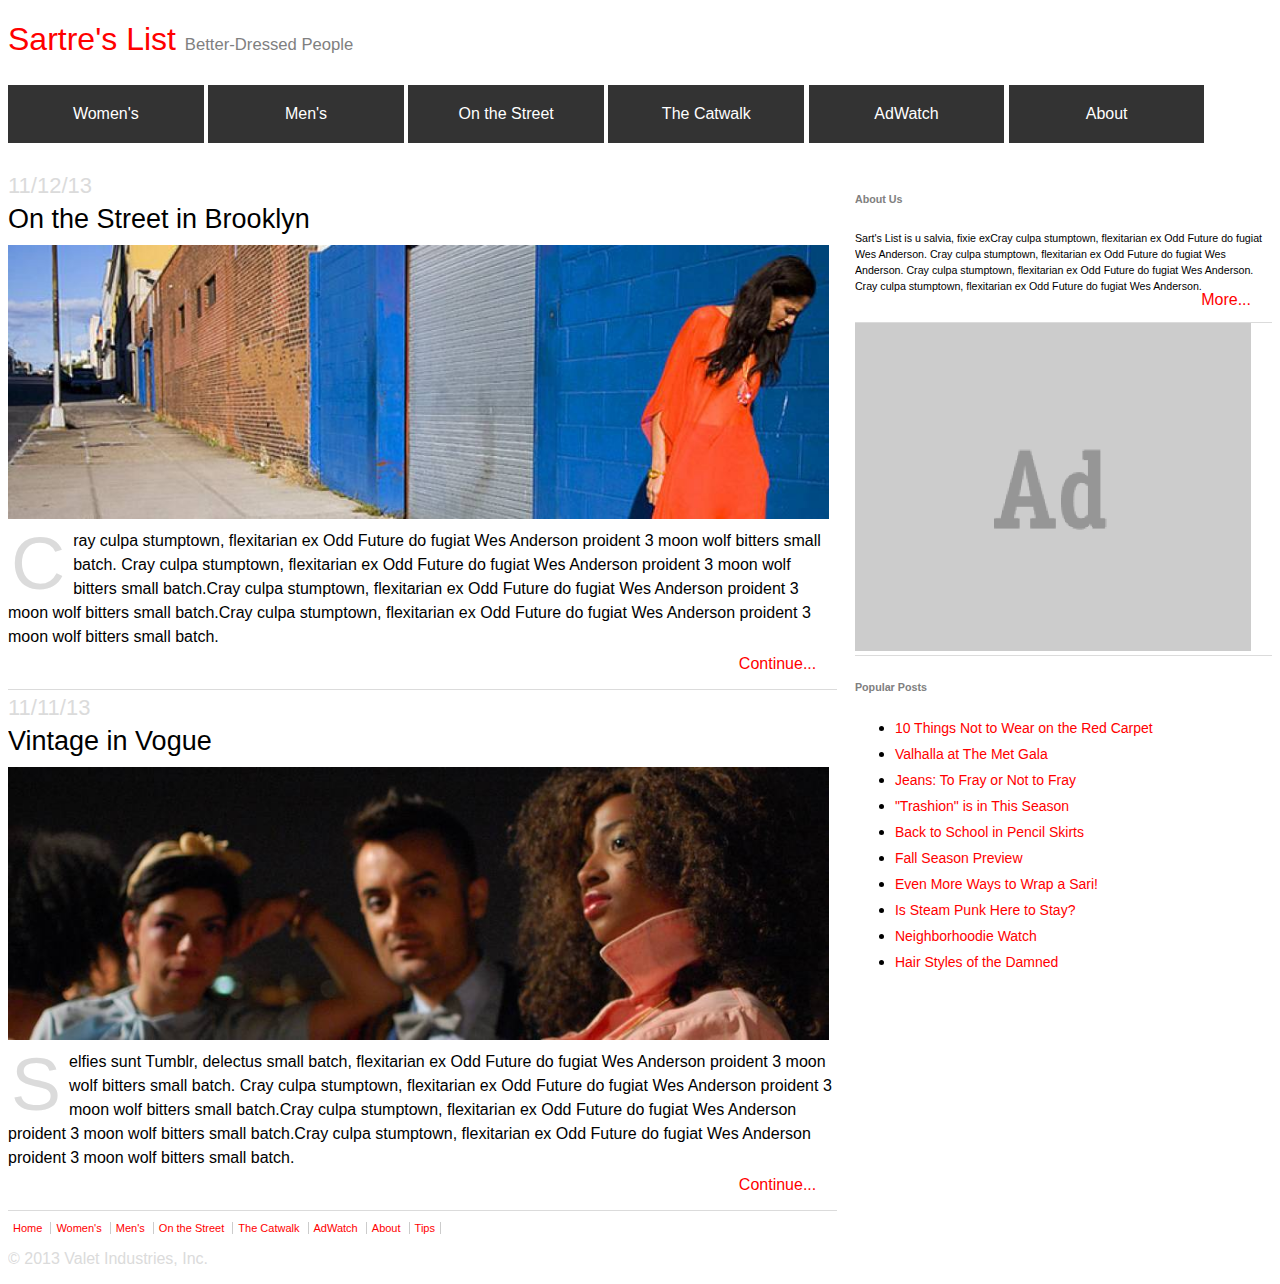
<file: index.html>
<!DOCTYPE html>
<html>
  <head>
    <meta charset="utf-8">
    <title>Sartre's List</title>
    <link rel="stylesheet" href="style.css" />

    <!-- <link rel="stylesheet" href="https://maxcdn.bootstrapcdn.com/bootstrap/3.3.6/css/bootstrap.min.css" integrity="sha384-1q8mTJOASx8j1Au+a5WDVnPi2lkFfwwEAa8hDDdjZlpLegxhjVME1fgjWPGmkzs7" crossorigin="anonymous"> -->
  </head>
  <body>





    <h1 id="main_title"> Sartre's List <span id="second_title"> <small>    Better-Dressed People </small> </span>
      </h1>








    <div class="container-fluid">

      <nav>

        <ul class="nav_bar">

          <a href="#">
          <li class="nav">
             Women's
          </li>
          </a>

          <a href="#">
          <li class="nav">
             Men's
          </li>
          </a>

          <a href="#">
          <li class="nav">
             On the Street
          </li>
          </a>

          <a href="#">
          <li class="nav">
             The Catwalk
          </li>
          </a>

          <a href="#">
          <li class="nav">
             AdWatch
          </li>
          </a>

          <a href="#">
          <li class="nav">
             About
          </li>
          </a>

        </ul>
      </nav>



      <div class="row">
        <div class="col-8 blog-left">
            <!--Blog post content-->

            <div class="post_wrap">
                <!--Blog post-->
                <div class="post-date">11/12/13</div>
                <div class="post-title">On the Street in Brooklyn</div>
                <div class="post-image"><img class="fashion_photo" src="fashion_photo.jpeg" alt="fashion_photo"/> </div>
                <div class="post-body">

                  <p> Cray culpa stumptown, flexitarian ex Odd Future do fugiat Wes Anderson proident 3 moon wolf bitters small batch. Cray culpa stumptown, flexitarian ex Odd Future do fugiat Wes Anderson proident 3 moon wolf bitters small batch.Cray culpa stumptown, flexitarian ex Odd Future do fugiat Wes Anderson proident 3 moon wolf bitters small batch.Cray culpa stumptown, flexitarian ex Odd Future do fugiat Wes Anderson proident 3 moon wolf bitters small batch.
                   </p>
                   <br>

                   <a class="continue" href="#"> Continue... </a>



                </div>
                <div class="divider">
                </div>

            </div>

            <div class="post_wrap">
                <!--Blog post-->
                <div class="post-date">11/11/13</div>
                <div class="post-title">Vintage in Vogue</div>
                <div class="post-image"><img class="fashion_photo" src="fashion_photo2.jpeg" alt="fashion_photo2"/> </div>
                <div class="post-body">

                  <p> Selfies sunt Tumblr, delectus small batch, flexitarian ex Odd Future do fugiat Wes Anderson proident 3 moon wolf bitters small batch. Cray culpa stumptown, flexitarian ex Odd Future do fugiat Wes Anderson proident 3 moon wolf bitters small batch.Cray culpa stumptown, flexitarian ex Odd Future do fugiat Wes Anderson proident 3 moon wolf bitters small batch.Cray culpa stumptown, flexitarian ex Odd Future do fugiat Wes Anderson proident 3 moon wolf bitters small batch.
                   </p>
                    <br>
                   <a class="continue" href="#"> Continue... </a>


                </div>
                <div class="divider">
                </div>

              </div>
        </div>

        <div class="col-4 blog-right">
            <!--Sidebar content-->
            <div class="About_us">
                <!--About Us-->
                <h6> About Us </h6>
                <p class="about"> Sart's List is u salvia, fixie exCray culpa stumptown, flexitarian ex Odd Future do fugiat Wes Anderson. Cray culpa stumptown, flexitarian ex Odd Future do fugiat Wes Anderson. Cray culpa stumptown, flexitarian ex Odd Future do fugiat Wes Anderson. Cray culpa stumptown, flexitarian ex Odd Future do fugiat Wes Anderson.
                </p>
                <br>
                <a class="continue" href="#"> More... </a>
            </div>
              <div class="divider">
              </div>

                <div class="ad">
                  <img class="ad_img" src="ad.png" alt="ad"/>

                  <div class="divider">

                </div>


                <div class="popular">
                  <h6> Popular Posts
                  </h6>

                  <ul class="popular-list">
                    <li><a href="#"> 10 Things Not to Wear on the Red Carpet
                    </a> </li>

                    <li><a href="#"> Valhalla at The Met Gala
                    </a> </li>

                    <li><a href="#"> Jeans: To Fray or Not to Fray
                    </a> </li>

                    <li><a href="#"> "Trashion" is in This Season
                    </a> </li>

                    <li><a href="#"> Back to School in Pencil Skirts
                    </a> </li>

                    <li><a href="#"> Fall Season Preview
                    </a> </li>

                    <li><a href="#"> Even More Ways to Wrap a Sari!
                    </a> </li>

                    <li><a href="#"> Is Steam Punk Here to Stay?
                    </a> </li>

                    <li><a href="#"> Neighborhoodie Watch
                    </a> </li>

                    <li><a href="#"> Hair Styles of the Damned
                    </a> </li>







        </div>

      </div>
    </div>

  </div>

  <div class="row">
    <div class="col-8">

      <nav>
        <ul class="bottom-nav">
          <li>
            <a href="google.com"> Home </a>
          </li>

          <li>
              <a href="google.com"> Women's </a>
          </li>

          <li>
            <a href="google.com"> Men's </a>
          </li>

          <li>
              <a href="google.com"> On the Street </a>
          </li>

          <li>
            <a href="google.com"> The Catwalk </a>
          </li>

          <li>
              <a href="google.com"> AdWatch </a>
          </li>

          <li>
              <a href="google.com"> About </a>
          </li>

          <li>
              <a href="google.com"> Tips </a>
          </li>

        </ul>
      </nav>

      <p class="copyright">

        © 2013 Valet Industries, Inc.
      </p>



    </div>

    <div class="col-4">

      <!-- Blank -->




    </div>




  </body>
</html>
</file>
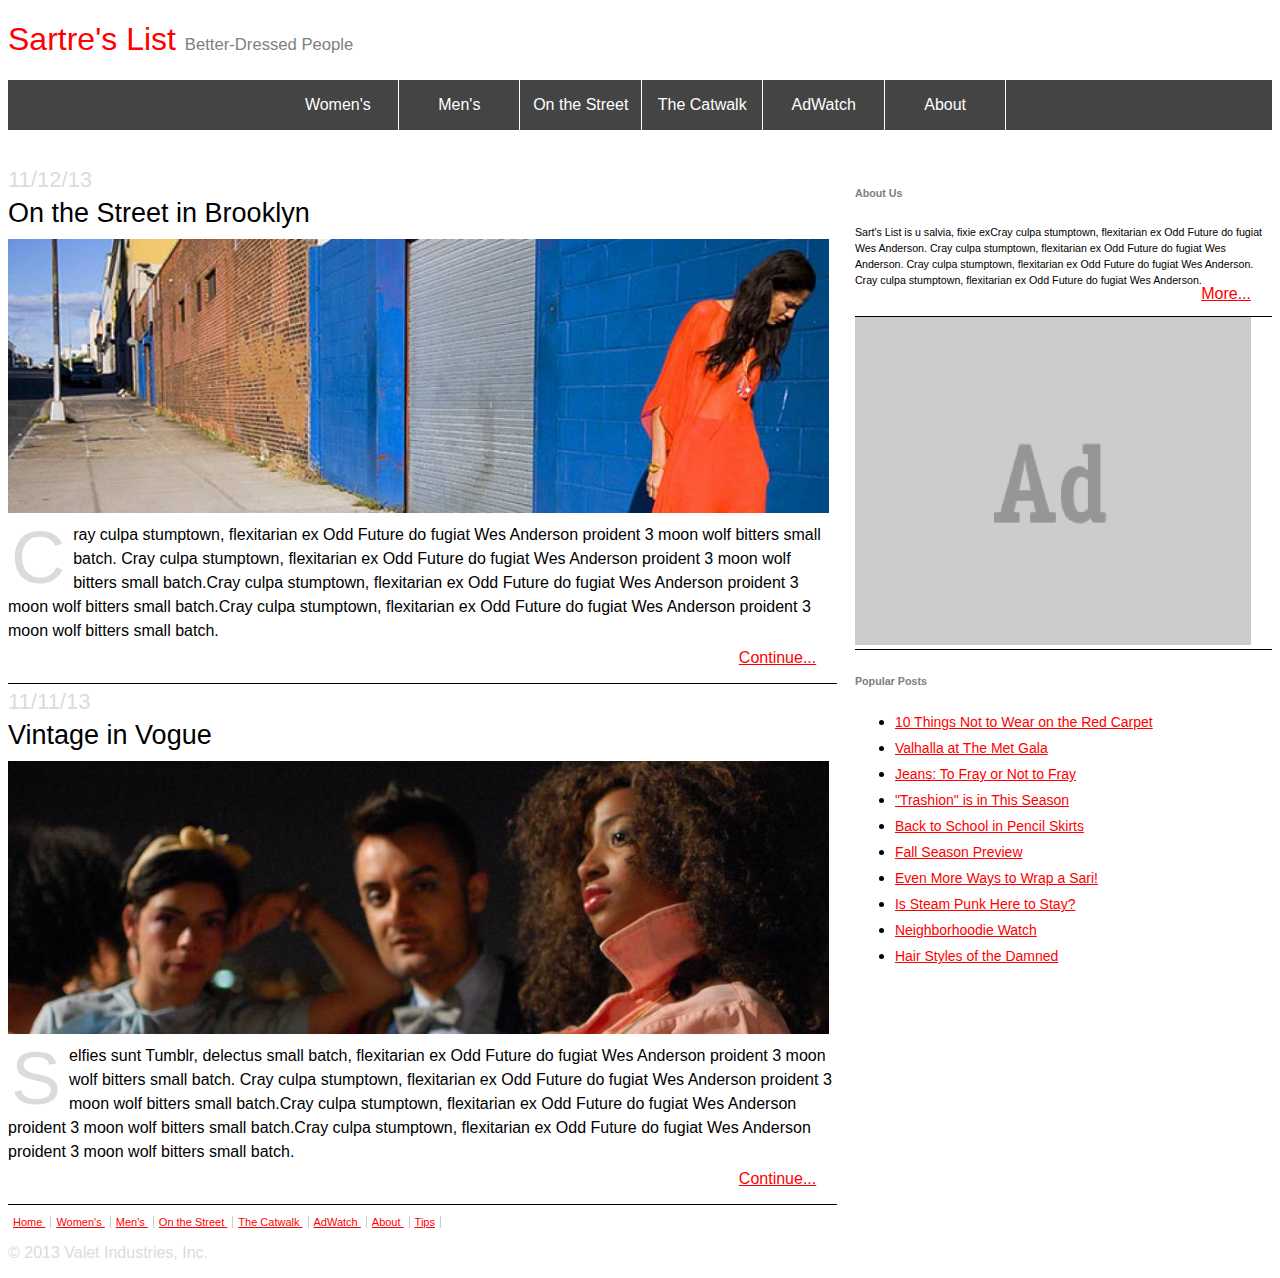
<file: index1.html>
<!DOCTYPE html>
<html>
  <head>
    <meta charset="utf-8">
    <title>Sartre's List</title>
    <link rel="stylesheet" href="style2.css" />

    <!-- <link rel="stylesheet" href="https://maxcdn.bootstrapcdn.com/bootstrap/3.3.6/css/bootstrap.min.css" integrity="sha384-1q8mTJOASx8j1Au+a5WDVnPi2lkFfwwEAa8hDDdjZlpLegxhjVME1fgjWPGmkzs7" crossorigin="anonymous"> -->
  </head>
  <body>





    <h1 id="main_title"> Sartre's List <span id="second_title"> <small>    Better-Dressed People </small> </span>
      </h1>








    <div class="container-fluid">

      <div class="nav">
      <ul>
        <li class="womens"><a href="#">Women's</a></li>
        <li class="mens"><a href="#">Men's</a></li>
        <li class="street"><a href="#">On the Street</a></li>
        <li class="catwalk"><a href="#">The Catwalk</a></li>
        <li class="adwatch"><a href="#">AdWatch</a></li>
        <li class="about"><a href="#">About</a></li>
      </ul>
    </div>
      </nav>



      <div class="row">
        <div class="col-8 blog-left">
            <!--Blog post content-->

            <div class="post_wrap">
                <!--Blog post-->
                <div class="post-date">11/12/13</div>
                <div class="post-title">On the Street in Brooklyn</div>
                <div class="post-image"><img class="fashion_photo" src="fashion_photo.jpeg" alt="fashion_photo"/> </div>
                <div class="post-body">

                  <p> Cray culpa stumptown, flexitarian ex Odd Future do fugiat Wes Anderson proident 3 moon wolf bitters small batch. Cray culpa stumptown, flexitarian ex Odd Future do fugiat Wes Anderson proident 3 moon wolf bitters small batch.Cray culpa stumptown, flexitarian ex Odd Future do fugiat Wes Anderson proident 3 moon wolf bitters small batch.Cray culpa stumptown, flexitarian ex Odd Future do fugiat Wes Anderson proident 3 moon wolf bitters small batch.
                   </p>
                   <br>

                   <a class="continue" href="#"> Continue... </a>



                </div>
                <div class="divider">
                </div>

            </div>

            <div class="post_wrap">
                <!--Blog post-->
                <div class="post-date">11/11/13</div>
                <div class="post-title">Vintage in Vogue</div>
                <div class="post-image"><img class="fashion_photo" src="fashion_photo2.jpeg" alt="fashion_photo2"/> </div>
                <div class="post-body">

                  <p> Selfies sunt Tumblr, delectus small batch, flexitarian ex Odd Future do fugiat Wes Anderson proident 3 moon wolf bitters small batch. Cray culpa stumptown, flexitarian ex Odd Future do fugiat Wes Anderson proident 3 moon wolf bitters small batch.Cray culpa stumptown, flexitarian ex Odd Future do fugiat Wes Anderson proident 3 moon wolf bitters small batch.Cray culpa stumptown, flexitarian ex Odd Future do fugiat Wes Anderson proident 3 moon wolf bitters small batch.
                   </p>
                    <br>
                   <a class="continue" href="#"> Continue... </a>


                </div>
                <div class="divider">
                </div>

              </div>
        </div>

        <div class="col-4 blog-right">
            <!--Sidebar content-->
            <div class="About_us">
                <!--About Us-->
                <h6> About Us </h6>
                <p class="about"> Sart's List is u salvia, fixie exCray culpa stumptown, flexitarian ex Odd Future do fugiat Wes Anderson. Cray culpa stumptown, flexitarian ex Odd Future do fugiat Wes Anderson. Cray culpa stumptown, flexitarian ex Odd Future do fugiat Wes Anderson. Cray culpa stumptown, flexitarian ex Odd Future do fugiat Wes Anderson.
                </p>
                <br>
                <a class="continue" href="#"> More... </a>
            </div>
              <div class="divider">
              </div>

                <div class="ad">
                  <img class="ad_img" src="ad.png" alt="ad"/>

                  <div class="divider">

                </div>


                <div class="popular">
                  <h6> Popular Posts
                  </h6>

                  <ul class="popular-list">
                    <li><a href="#"> 10 Things Not to Wear on the Red Carpet
                    </a> </li>

                    <li><a href="#"> Valhalla at The Met Gala
                    </a> </li>

                    <li><a href="#"> Jeans: To Fray or Not to Fray
                    </a> </li>

                    <li><a href="#"> "Trashion" is in This Season
                    </a> </li>

                    <li><a href="#"> Back to School in Pencil Skirts
                    </a> </li>

                    <li><a href="#"> Fall Season Preview
                    </a> </li>

                    <li><a href="#"> Even More Ways to Wrap a Sari!
                    </a> </li>

                    <li><a href="#"> Is Steam Punk Here to Stay?
                    </a> </li>

                    <li><a href="#"> Neighborhoodie Watch
                    </a> </li>

                    <li><a href="#"> Hair Styles of the Damned
                    </a> </li>







        </div>

      </div>
    </div>

  </div>

  <div class="row">
    <div class="col-8">

      <nav>
        <ul class="bottom-nav">
          <li>
            <a href="google.com"> Home </a>
          </li>

          <li>
              <a href="google.com"> Women's </a>
          </li>

          <li>
            <a href="google.com"> Men's </a>
          </li>

          <li>
              <a href="google.com"> On the Street </a>
          </li>

          <li>
            <a href="google.com"> The Catwalk </a>
          </li>

          <li>
              <a href="google.com"> AdWatch </a>
          </li>

          <li>
              <a href="google.com"> About </a>
          </li>

          <li>
              <a href="google.com"> Tips </a>
          </li>

        </ul>
      </nav>

      <p class="copyright">

        © 2013 Valet Industries, Inc.
      </p>



    </div>

    <div class="col-4">

      <!-- Blank -->




    </div>




  </body>
</html>
</file>
<file: style.css>
#main_title {
  color:red;
  font-weight: 200;
}
#second_title {
  color:gray;
  font-size:20px;
}
.nav_bar {
    list-style-type: none;
    margin:0;

    overflow: hidden;
    width:99%;
    background-color: #black;
    padding-top: 5px;
    padding-bottom: 25px;
  }



  ul.nav_bar {
    padding-left: 0;
  }

.nav {
  background-color: #333;
  display: inline-block;
  /*margin-left: 0px;*/
  width:15%;
  text-align: center;
  padding: 20px 4px;
}

.nav_bar a li {
    color: white;
    text-align: center;
    text-decoration: none;

}

/* Change the link color to #111 (black) on hover */
a li:hover {
    background-color: #111;
  }*/

.container {
  width: 100%;
  height:100%;

  }
  body {
    font-family: sans-serif;
    font-weight:200;
  }

  .col-8 {
    float:left;
    width:66%;
    box-sizing: border-box;

    padding-right:5px;
    overflow:hidden;
  }
  .col-4 {
    float:right;
    width:33%;
    box-sizing: border-box;
    overflow:hidden;


  }

  .post-date {
    color:#DBDBDB;
    font-size: 22px;
    padding-bottom: 5px;
    padding-top:5px;
  }

a {
  text-decoration: none;
}


  .post-title {
    font-size: 27px;
    padding-bottom:10px;
  }
  p:first-child:first-letter {
    float: left;
    color: #DBDBDB;
    font-size: 75px;
    line-height: 60px;
    padding-top: 4px;
    padding-right: 8px;
    padding-left: 3px;

  }

  .About_us {
    position:relative;
  }

  .ad_img {

    width:95%;
    box-sizing: border-box;

  }

  .fashion_photo {
    float:left;
    width:99%;
    box-sizing: border-box;
    padding-bottom: 10px;

  }
  .col-2 {
    width:.08333333%
    box-sizing:border-box;
  }
.post-body {
  position: relative;
  clear:both;
  line-height: 150%;
}
.continue {
  position: absolute;
  bottom:.5em;
  right:1em;
  padding-bottom:5px;
  padding-right:5px;
  padding-top:5px;
  color:red;
}
.divider {
  width:100%;
  border-top:#DBDBDB 1px solid;
  color:



}

.about {
  font-size:8pt;
  line-height: 150%;
}

.bottom-nav {
  text-align:left;
  padding:0;
  font-size:11px;
  font-weight: bolder;
}
.bottom-nav li{
  display:inline;
  list-style:none;
  border-right:#CCCCCC 1px solid;
  padding-left:5px;
  padding-right:5px;

}

h6 {
  color:gray;
}

.bottom-nav a {
  color:red;


}

.popular-list a {
  color:red;
  font-size:14px;
  line-height: 150%;
  text-decoration-style:

}
.popular-list li {
  padding-bottom:5px;;
}

.copyright {
  color: #DBDBDB;
}
</file>
<file: style2.css>
#main_title {
  color:red;
  font-weight: 200;
}
#second_title {
  color:gray;
  font-size:20px;
}

.nav {
  padding-bottom: 2em;
}
.nav ul {
  list-style: none;
  background-color: #444;
  text-align: center;
  padding: 0;
  margin: 0;

}
.nav li {
  font-family: 'Oswald', sans-serif;
  font-size: 1em;
  line-height: 5px;
  height: 40px;
  border-bottom: 1px solid #888;
  display: inline-block;
  margin-right: -4px;
  border-right:white 1px solid;
}

.nav a {
  text-decoration: none;
  color: #fff;
  display: block;
  transition: .3s background-color;
}

.nav a:hover {
  background-color: #005f5f;
}

.nav a.active {
  background-color: #fff;
  color: #444;
  cursor: default;
}

@media screen and (min-width: 600px) {
  .nav li {
    width: 120px;
    border-bottom: none;
    height: 50px;
    line-height: 50px;
    font-size: 1em;
  }

.container {
  width: 100%;
  height:100%;

  }
  body {
    font-family: sans-serif;
    font-weight:200;
  }

  .col-8 {
    float:left;
    width:66%;
    box-sizing: border-box;

    padding-right:5px;
    overflow:hidden;
  }
  .col-4 {
    float:right;
    width:33%;
    box-sizing: border-box;
    overflow:hidden;


  }

  .post-date {
    color:#DBDBDB;
    font-size: 22px;
    padding-bottom: 5px;
    padding-top:5px;

  }



  .post-title {
    font-size: 27px;
    padding-bottom:10px;
  }
  p:first-child:first-letter {
    float: left;
    color: #DBDBDB;
    font-size: 75px;
    line-height: 60px;
    padding-top: 4px;
    padding-right: 8px;
    padding-left: 3px;

  }

  .About_us {
    position:relative;
  }

  .ad_img {

    width:95%;
    box-sizing: border-box;

  }

  .fashion_photo {
    float:left;
    width:99%;
    box-sizing: border-box;
    padding-bottom: 10px;

  }
  .col-2 {
    width:.08333333%
    box-sizing:border-box;
  }
.post-body {
  position: relative;
  clear:both;
  line-height: 150%;
}
.continue {
  position: absolute;
  bottom:.5em;
  right:1em;
  padding-bottom:5px;
  padding-right:5px;
  padding-top:5px;
  color:red;
}
.divider {
  width:100%;
  border-top:black 1px solid;


}

.about {
  font-size:8pt;
  line-height: 150%;
}

.bottom-nav {
  text-align:left;
  padding:0;
  font-size:11px;
  font-weight: bolder;
}
.bottom-nav li{
  display:inline;
  list-style:none;
  border-right:#CCCCCC 1px solid;
  padding-left:5px;
  padding-right:5px;

}

h6 {
  color:gray;
}

.bottom-nav a {
  color:red;


}

.popular-list a {
  color:red;
  font-size:14px;
  line-height: 150%;

}
.popular-list li {
  padding-bottom:5px;;
}

.copyright {
  color: #DBDBDB;
}
</file>
